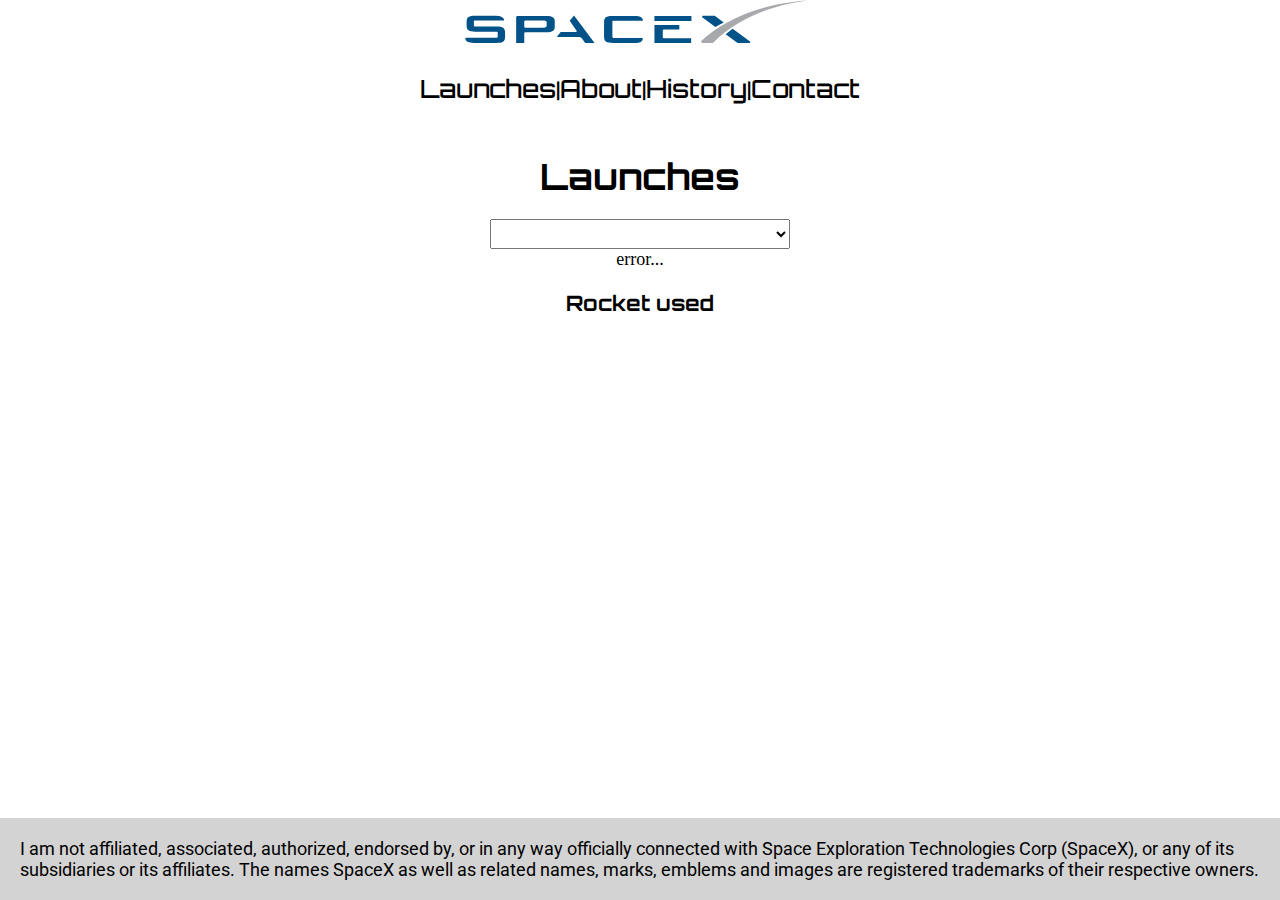
<file: index.html>
<!DOCTYPE html>
<html lang="en">

<head>
    <link rel="preconnect" href="https://fonts.googleapis.com">
    <link rel="preconnect" href="https://fonts.gstatic.com" crossorigin>
    <link href="https://fonts.googleapis.com/css2?family=Roboto&display=swap" rel="stylesheet" />
    <link href="https://fonts.googleapis.com/css2?family=Orbitron:wght@500&display=swap" rel="stylesheet">
    <link rel="stylesheet" href="style.css" />
    <meta name="keywords" content="HTML,CSS" />
    <meta charset="utf-8" />
    <meta name="viewport" content="width=device-width, initial-scale=1.0" />
    <meta name="description" content="SpaceXtravaganza - A microsite dedicated to launch info about spaceX - Select launches here to learn more about them and the rockets used">
    <title>
        SpaceX - View all launches
    </title>
</head>

<body>
    <div class="wrapper">
        <nav>
            <img src="_images/spacex.svg" alt="spacex logo">
            <ul>
                <li>
                    <a href="index.html">Launches</a>
                </li>
                <li class="nav_separator">|</li>
                <li>
                    <a href="about.html">About</a>
                </li>
                <li class="nav_separator">|</li>
                <li>
                    <a href="history.html">History</a>
                </li>
                <li class="nav_separator">|</li>
                <li>
                    <a href="contact.html">Contact</a>
                </li>
            </ul>
        </nav>
        <h1>Launches</h1>
        <label for="launches"></label>
        <select name="launch_select" id="launches">
        </select>

        <div class="container_launches">
            <!-- Launches information -->
        </div>

        <div class="iframe_youtube_embed">
        </div>

        <h3>Rocket used</h3>
        <div class="container_launches_rocket">
            <!-- Rocket info about launch -->
        </div>

        <div class="container_launches_resources">
            <!-- Resources pertaining to launch -->
        </div>

    </div>
    <footer>
        <p>I am not affiliated, associated, authorized, endorsed by, or in any way officially connected with Space Exploration Technologies Corp (SpaceX), or any of its subsidiaries or its affiliates. The names SpaceX as well as related names, marks, emblems and images are registered trademarks of their respective owners.</p>
    </footer>
</body>

<script src="scripts/launches.js"></script>

</html>
</file>
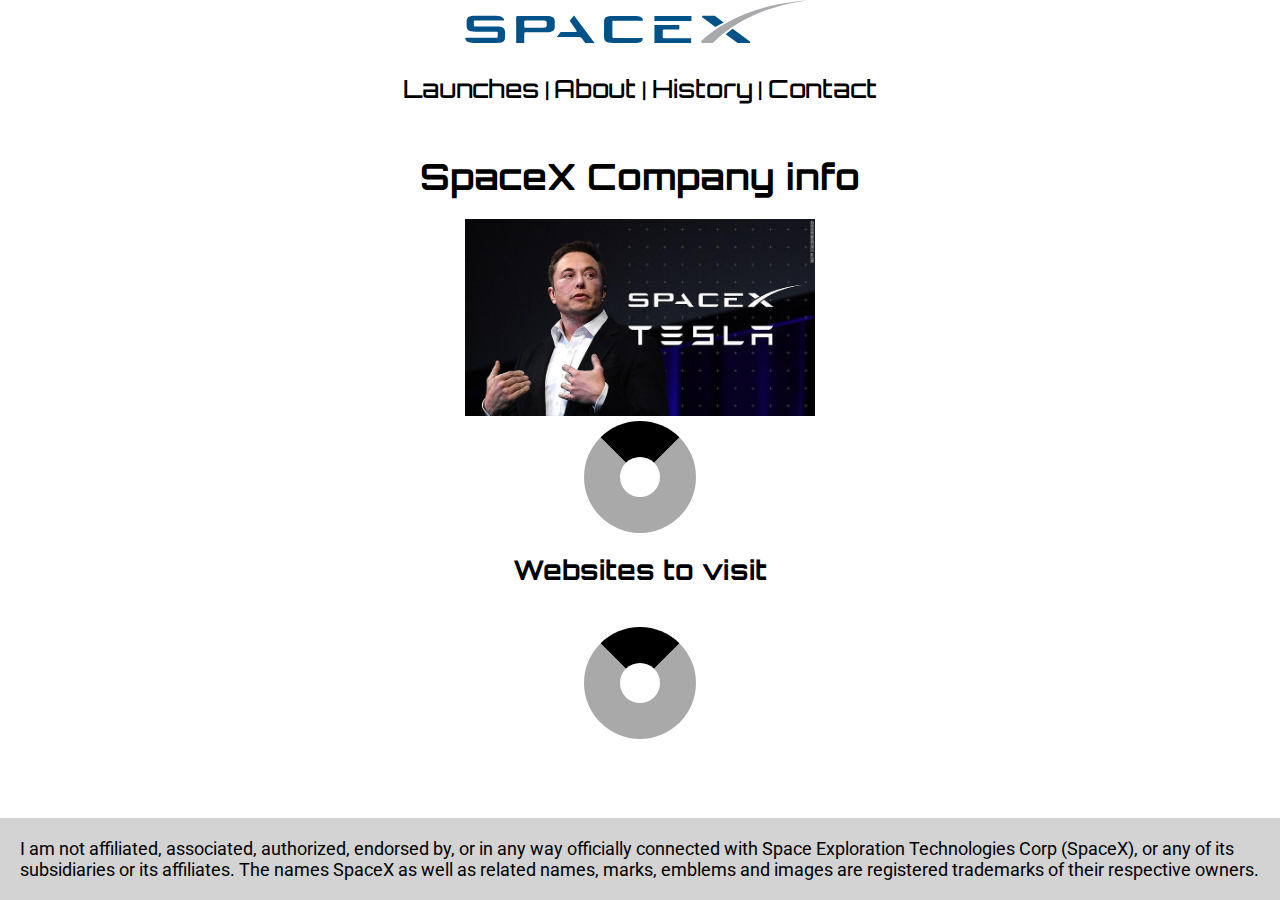
<file: about.html>
<!DOCTYPE html>
<html lang="en">

<head>
    <link rel="preconnect" href="https://fonts.googleapis.com">
    <link rel="preconnect" href="https://fonts.gstatic.com" crossorigin>
    <link href="https://fonts.googleapis.com/css2?family=Roboto&display=swap" rel="stylesheet" />
    <link href="https://fonts.googleapis.com/css2?family=Orbitron:wght@500&display=swap" rel="stylesheet">
    <link rel="stylesheet" href="style.css" />
    <meta name="keywords" content="HTML,CSS" />
    <meta charset="utf-8" />
    <meta name="viewport" content="width=device-width, initial-scale=1.0" />
    <meta name="description" content="SpaceXtravaganza - A microsite dedicated to launch info about spaceX - About the company and its current CEO and valuation">
    <title>
        SpaceX - Company info
    </title>
</head>

<body>
    <div class="wrapper">
        <nav>
            <img src="_images/spacex.svg" alt="spacex logo">
            <ul>
                <li>
                    <a href="index.html">Launches</a>
                </li>
                <li class="nav_separator">|</li>
                <li>
                    <a href="about.html">About</a>
                </li>
                <li class="nav_separator">|</li>
                <li>
                    <a href="history.html">History</a>
                </li>
                <li class="nav_separator">|</li>
                <li>
                    <a href="contact.html">Contact</a>
                </li>
            </ul>
        </nav>
        <h1>SpaceX Company info</h1>
        <img src="_images/elon_musk.jpg" alt="picture of company founder elon musk"></iumg>
        <div class="container_company">
            <!-- Company info spaceX -->
        </div>
        <h2>Websites to visit</h2>
        <div class="container_company_links">

        </div>
    </div>
    <footer>
        <p>I am not affiliated, associated, authorized, endorsed by, or in any way officially connected with Space Exploration Technologies Corp (SpaceX), or any of its subsidiaries or its affiliates. The names SpaceX as well as related names, marks, emblems and images are registered trademarks of their respective owners.</p>
    </footer>
</body>

<script src="scripts/companyinfo.js"></script>

</html>
</file>
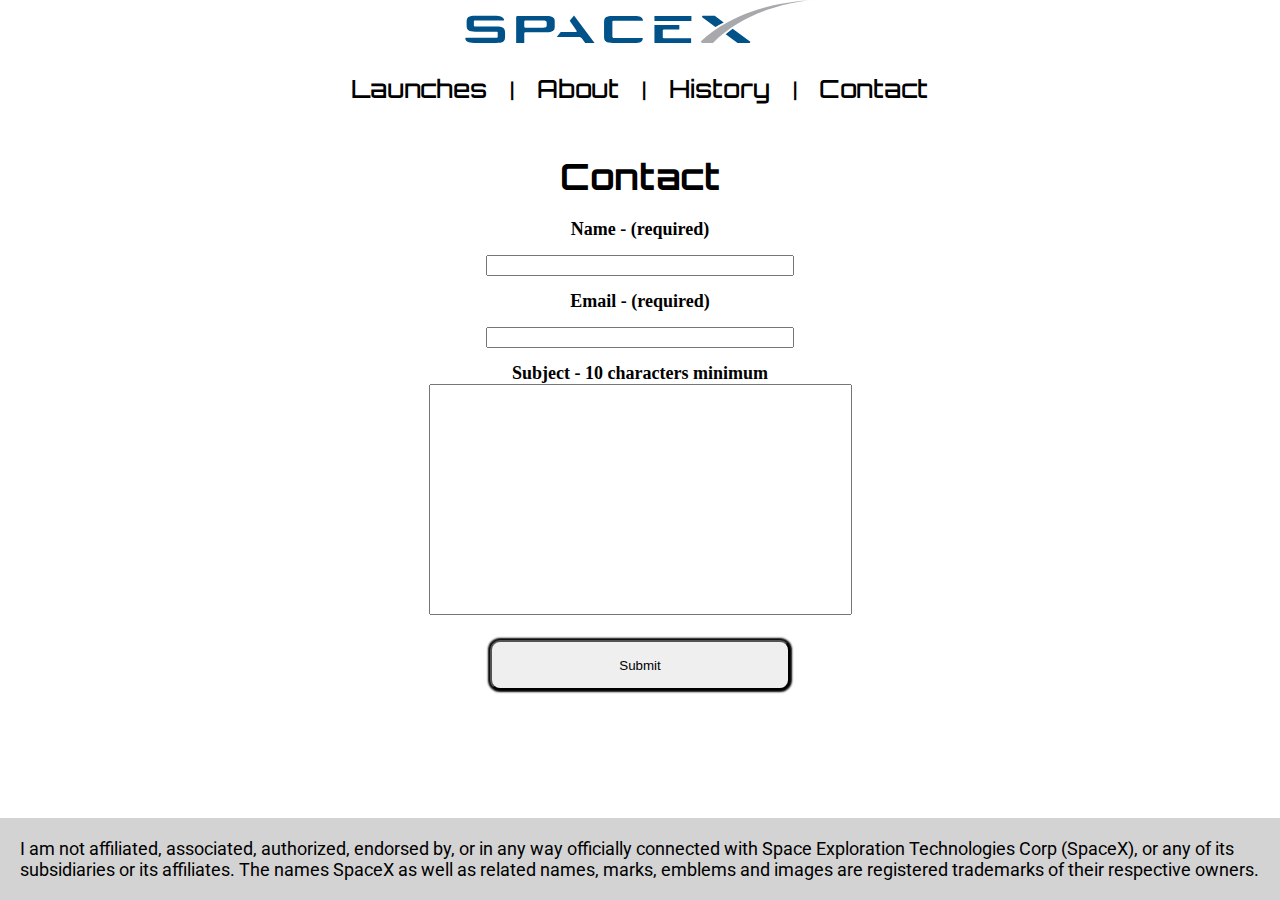
<file: contact.html>
<!DOCTYPE html>
<html lang="en">

<head>
    <link rel="preconnect" href="https://fonts.googleapis.com">
    <link rel="preconnect" href="https://fonts.gstatic.com" crossorigin>
    <link href="https://fonts.googleapis.com/css2?family=Roboto&display=swap" rel="stylesheet" />
    <link href="https://fonts.googleapis.com/css2?family=Orbitron:wght@500&display=swap" rel="stylesheet">
    <link rel="stylesheet" href="style.css" />
    <meta name="keywords" content="HTML,CSS" />
    <meta charset="utf-8" />
    <meta name="viewport" content="width=device-width, initial-scale=1.0" />
    <meta name="description" content="SpaceXtravaganza - A microsite dedicated to launch info about spaceX - Contact the creator">
    <title>
        SpaceX - Contact
    </title>
</head>

<body>
    <div class="wrapper">
        <nav>
            <img src="_images/spacex.svg" alt="spacex logo">
            <ul>
                <li>
                    <a href="index.html">Launches</a>
                </li>
                <li class="nav_separator">|</li>
                <li>
                    <a href="about.html">About</a>
                </li>
                <li class="nav_separator">|</li>
                <li>
                    <a href="history.html">History</a>
                </li>
                <li class="nav_separator">|</li>
                <li>
                    <a href="contact.html">Contact</a>
                </li>
            </ul>
        </nav>
        <h1>Contact</h1>
        <div class="form_wrapper">
            <form id="contactForm">
                <div>
                    <label for="name">
                        Name - (required)
                    </label>
                    <input name="name" id="name" />
                    <div class="formError" id="nameError">Name - Cannot be empty</div>
                </div>
                <!--  -->
                <!--  -->
                <div>
                    <label>
                        Email - (required)
                    </label>
                    <input name="email" id="email" />
                    <div class="formError" id="emailError">Please enter a valid email address</div>
                </div>
                <!--  -->
                <!--  -->
                <div>
                    <label>
                        Subject - 10 characters minimum
                    </label>
                    <textarea name="subject" id="subject" rows="15" cols="50"></textarea>
                    <div class="formError" id="subjectError">This field must be atleast 10 characters long</div>
                </div>
                <div class="success"></div>
                <button class="submitbtn">Submit</button>
            </form>
        </div>
    </div>
    <footer>
        <p>I am not affiliated, associated, authorized, endorsed by, or in any way officially connected with Space Exploration Technologies Corp (SpaceX), or any of its subsidiaries or its affiliates. The names SpaceX as well as related names, marks, emblems and images are registered trademarks of their respective owners.</p>
    </footer>
</body>

<script src="scripts/contact.js"></script>

</html>
</file>
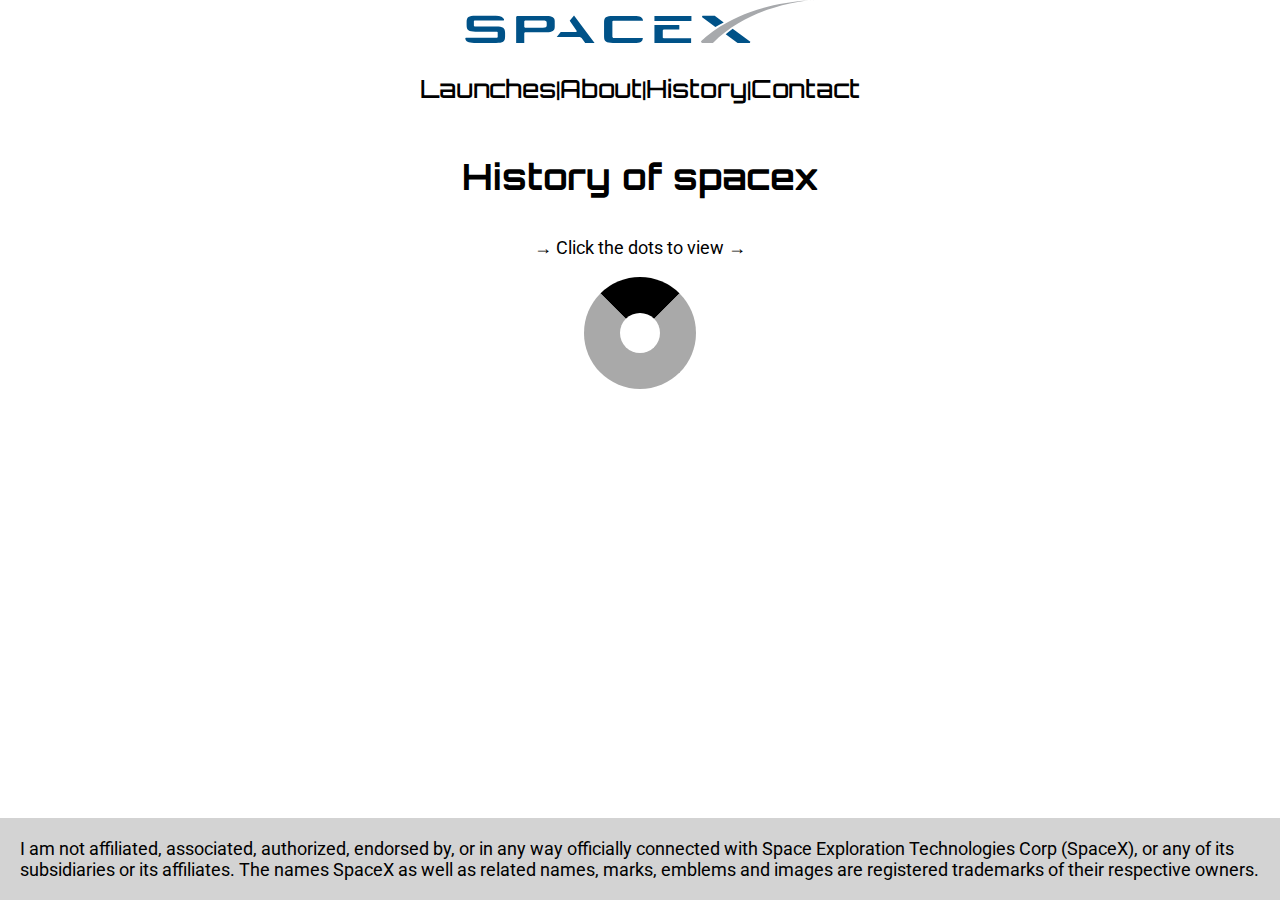
<file: history.html>
<!DOCTYPE html>
<html lang="en">

<head>
    <link rel="preconnect" href="https://fonts.googleapis.com">
    <link rel="preconnect" href="https://fonts.gstatic.com" crossorigin>
    <link href="https://fonts.googleapis.com/css2?family=Roboto&display=swap" rel="stylesheet" />
    <link href="https://fonts.googleapis.com/css2?family=Orbitron:wght@500&display=swap" rel="stylesheet">
    <link rel="stylesheet" href="style.css" />
    <meta name="keywords" content="HTML,CSS" />
    <meta charset="utf-8" />
    <meta name="viewport" content="width=device-width, initial-scale=1.0" />
    <meta name="description" content="SpaceXtravaganza - A microsite dedicated to launch info about spaceX - View the history of the company with important events">
    <title>
        SpaceX - Big spaceX events
    </title>
</head>

<body>
    <div class="wrapper">
        <nav>
            <img src="_images/spacex.svg" alt="spacex logo">
            <ul>
                <li>
                    <a href="index.html">Launches</a>
                </li>
                <li class="nav_separator">|</li>
                <li>
                    <a href="about.html">About</a>
                </li>
                <li class="nav_separator">|</li>
                <li>
                    <a href="history.html">History</a>
                </li>
                <li class="nav_separator">|</li>
                <li>
                    <a href="contact.html">Contact</a>
                </li>
            </ul>
        </nav>

        <h1>History of spacex</h1>
        <p>&rarr; Click the dots to view &rarr;</p>
        <div class="container_history">
            <!-- History navigation -->
        </div>


        <div class="container_history_details">
            <!-- History of spaceX -->
        </div>
    </div>
    <footer>
        <p>I am not affiliated, associated, authorized, endorsed by, or in any way officially connected with Space Exploration Technologies Corp (SpaceX), or any of its subsidiaries or its affiliates. The names SpaceX as well as related names, marks, emblems and images are registered trademarks of their respective owners.</p>
    </footer>
</body>

<script src="scripts/history.js"></script>

</html>
</file>
<file: style.css>
body, html {
    margin: 0;
    padding: 0;
    min-height: 100vh;
    background-size: 60%;
    display: flex;
    flex-direction: column;
    font-size: 18px;
}

img {
    width: 350px;
}

a {
    text-decoration: none;
    color: black;
}

h1,h2,h3,h4 {
    display: block;
    margin: 0 auto;
    padding: 20px;
    font-family: 'Orbitron', sans-serif;
}

nav {
    font-family: 'Orbitron', sans-serif;
}

p {
    font-family: 'Roboto', Arial, Helvetica, sans-serif;
}

/* NAV */

nav img {
    display: block;
    margin: 0 auto;
}

ul {
    display: flex;
    margin: 0 auto;
    padding: 0;
    align-items: baseline;
}

li {
    margin: 30px auto 30px auto;
    list-style-type: none;
    font-size: 17px;
    font-weight: 500;
}

select {
    margin: 0 auto;
    width: 300px;
    height: 30px;
    font-size: 15px;
}

footer {
    background-color: lightgray;
    margin-top: auto;
}

footer p {
    margin: 20px;
}

.nav_separator {
    font-size: 20px;
}

/* NAV END */

/* Launches START */

.patch {
    max-width: 100px;
}

.upcoming_warning {
    color: red;
}

.container_launches img {
    border-radius: 10%;
}

.container_launches a {
    margin: 20px;
    border-bottom: solid black 1px;
    font-size: 20px;
}

.container_launches_rocket img {
    border-radius: 10%;
}

.container_launches_resources a {
    margin: 20px;
    border-bottom: solid black 1px;
    font-size: 20px;
}

.container_launches_resources  {
    margin-bottom: 30px;
 }

.link_icon {
    width: 30px;
}

/* launches END */

/* ABOUT START */



/* ABOUT END */

/* History START */

.container_history {
    display: flex;
    justify-content: space-evenly;
}

.dot:hover {
    background-color: black;
}

.dot {
    height: 15px;
    width: 15px;
    border: solid black;
    border-radius: 50%;
    margin: 0 auto 30px auto;
}

.container_history_details {
    margin-bottom: 30px;
}

.container_history_details a {
    font-size: 25px;
    border-bottom: solid black 1px;
}

/* History END */

/* CONTACT START */
.contact_container {
    display: block;
    margin: 40px auto 0 auto;
    width: 300px;
    box-shadow: 0px 0px 31px 1px rgba(0,0,0,0.42);
}

.container_company_links {
    margin: 20px;
    font-size: 20px;
}

.container_company_links a {
    margin: 20px;
    border-bottom: solid black 1px;
}


form {
    margin: 0 auto;
}

.form_wrapper {
    width: 400px;
}

input {
    margin: 15px;
    min-width: 300px;
}

textarea {
    resize: none;
}

label {
    display: block;
    font-weight: 700;
}

button {
    margin-top: 20px;
    height: 50px;
    width: 300px;
    border-radius: 10px;
    border-style: outset;
    box-shadow: 0px 0px 2px 2px;
    transition: 0.5s;
}

button:active {
    border-style: inset;
    box-shadow: none;
    transform: scale(0.9);
}

.contactform {
    background-color: grey;
}

.formError {
    display: none;
    margin: 0;
    padding: 0;
    color: rgb(156, 65, 65);
}

.container {
    display: flex;
    flex-flow: row wrap;
}

.display {
    margin: 0 auto;
    width: 700px;
}

/* CONTACT END */

.wrapper {
    margin: 0 auto;
    max-width: 600px;
    text-align: center;
}


.loader {
    border: 2rem solid darkgrey;
    border-radius: 50%;
    border-top: 2rem solid black;
    width: 40px;
    height: 40px;
    animation: spin 2s linear infinite;
    margin: 0 auto;
}

@keyframes spin {
     0% {
         transform: rotate(0deg);
     }
     100% {
         transform: rotate(360deg);
     }
}

@media only screen and (min-width: 600px) {
    .form_wrapper {
        width: 600px;
    }
    .youtube_frame {
        width: 550px;
        height: 310px;
    }
    nav a {
        font-size: 25px;
    }
    .patch {
        max-width: 200px;
    }
}
</file>
